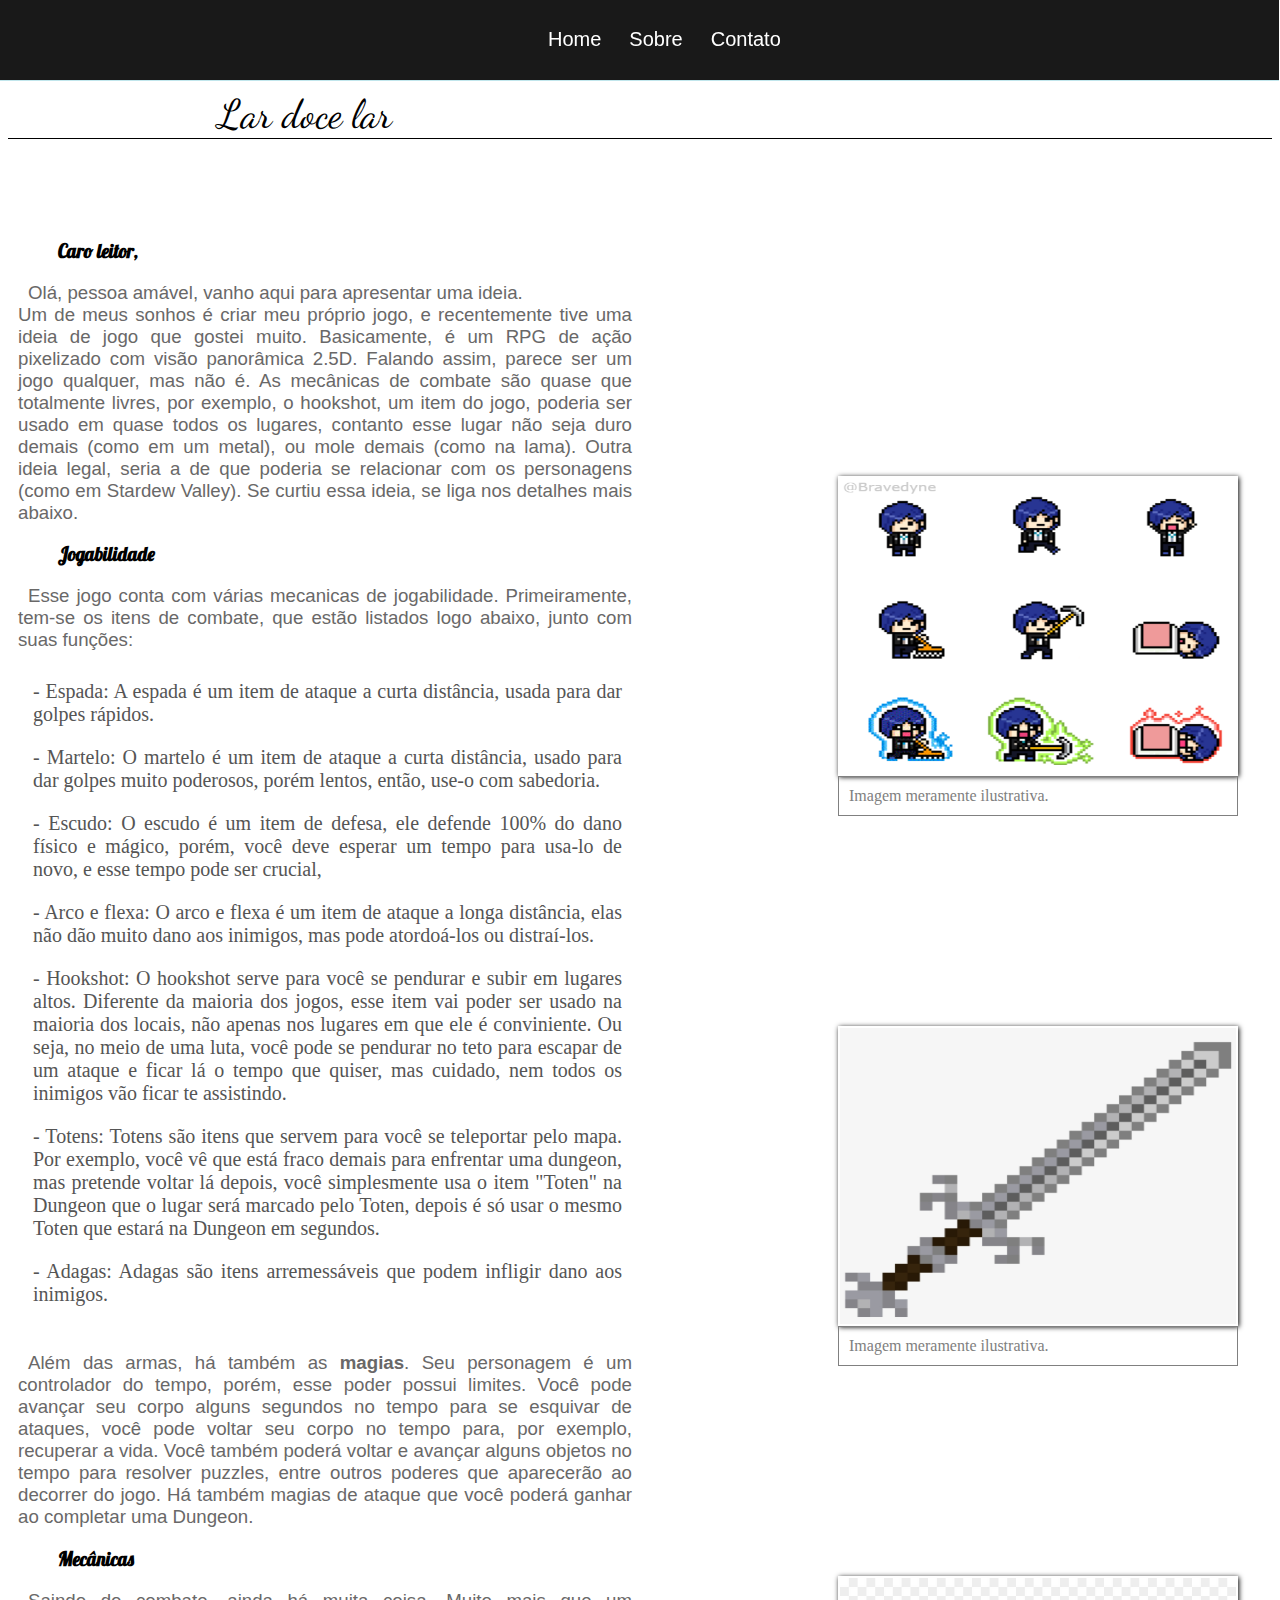
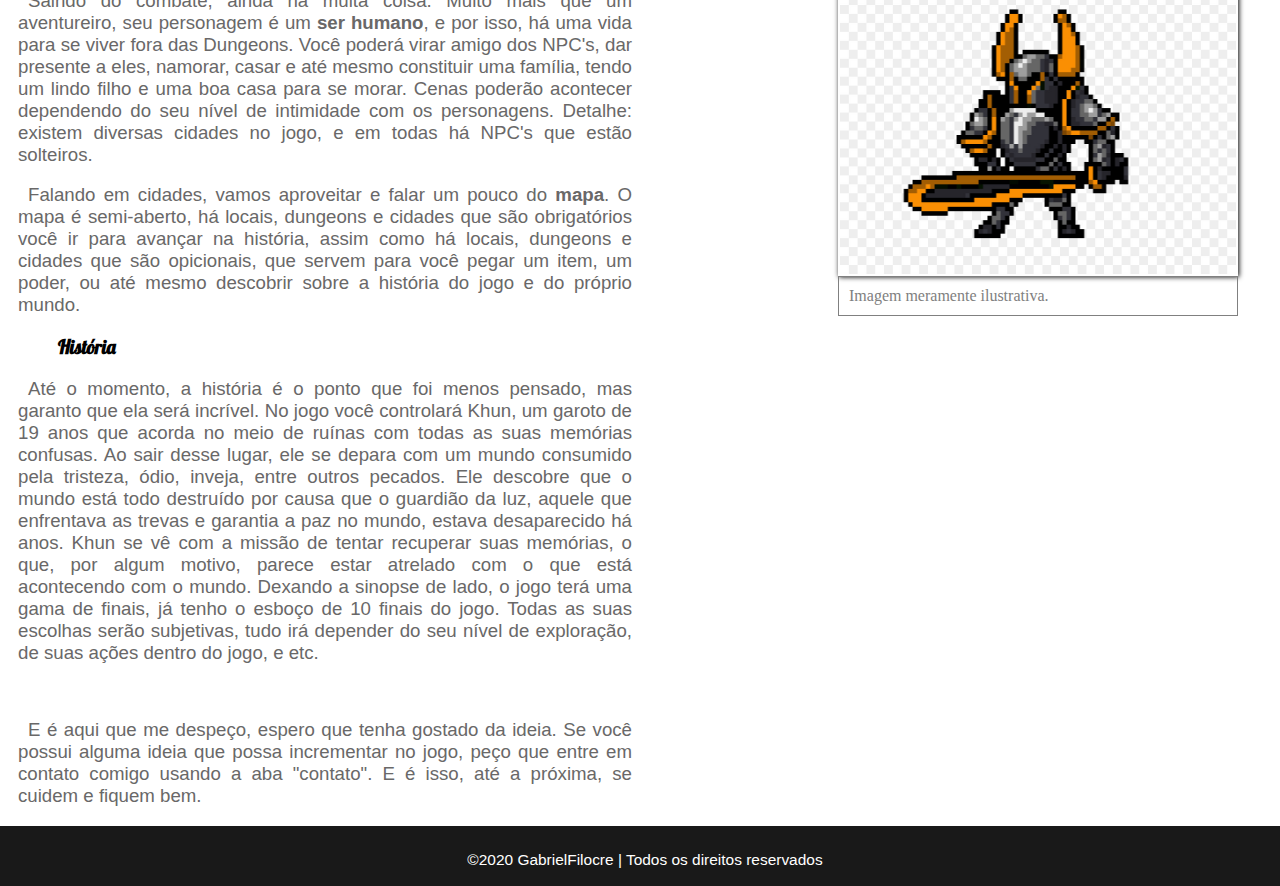
<file: index.html>
<!DOCTYPE html>
<html lang="pt-br">
<head>
    <meta charset="UTF-8">
    <meta name="viewport" content="width=device-width, initial-scale=1.0">
    <link rel="stylesheet" type="text/css" href="Css/contact.css"/>
    <link rel="stylesheet" type="text/css" href="Css/about.css"/>
    <link rel="stylesheet" type="text/css" href="Css/style.css"/>
    <link rel="icon" type="image/x-icon" href="logo.png"/>
    <title>Meu site</title>
</head>
<body>
<div class="conteiner">
    <header id="cabecalho-">
        <nav id="menu-">
            <ul>
                <li> <a href="index.html">Home</a></li>
                <li> <a href="sobre.html">Sobre</a></li>
                <li> <a href="contato.html">Contato</a></li>
            </ul>
        </nav>
    </header>
    <p class="entre">Lar doce lar</p>
    <main class="sobre">
    <h2>Caro leitor,</h2>
    <p>Olá, pessoa amável, vanho aqui para apresentar uma ideia.<br/>
        Um de meus sonhos é criar meu próprio jogo, e recentemente tive uma ideia de jogo que gostei muito. Basicamente, é um RPG de ação pixelizado com visão panorâmica 2.5D. Falando assim, parece ser um jogo qualquer, mas não é. As mecânicas de combate são quase que totalmente livres, por exemplo, o hookshot, um item do jogo, poderia ser usado em quase todos os lugares, contanto esse lugar não seja duro demais (como em um metal), ou mole demais (como na lama). Outra ideia legal, seria a de que poderia se relacionar com os personagens (como em Stardew Valley). Se curtiu essa ideia, se liga nos detalhes mais abaixo.</p>
    
        <h2>Jogabilidade</h2>

        <p>Esse jogo conta com várias mecanicas de jogabilidade. Primeiramente, tem-se os itens de combate, que estão listados logo abaixo, junto com suas funções:</p>
        <ul>
            <li>- Espada: A espada é um item de ataque a curta distância, usada para dar golpes rápidos.</li>
            <li>- Martelo: O martelo é um item de ataque a curta distância, usado para dar golpes muito poderosos, porém lentos, então, use-o com sabedoria.</li>
            <li>- Escudo: O escudo é um item de defesa, ele defende 100% do dano físico e mágico, porém, você deve esperar um tempo para usa-lo de novo, e esse tempo pode ser crucial,</li>
            <li>- Arco e flexa: O arco e flexa é um item de ataque a longa distância, elas não dão muito dano aos inimigos, mas pode atordoá-los ou distraí-los. </li>
            <li>- Hookshot: O hookshot serve para você se pendurar e subir em lugares altos. Diferente da maioria dos jogos, esse item vai poder ser usado na maioria dos locais, não apenas nos lugares em que ele é conviniente. Ou seja, no meio de uma luta, você pode se pendurar no teto para escapar de um ataque e ficar lá o tempo que quiser, mas cuidado, nem todos os inimigos vão ficar te assistindo.</li>
            <li>- Totens: Totens são itens que servem para você se teleportar pelo mapa. Por exemplo, você vê que está fraco demais para enfrentar uma dungeon, mas pretende voltar lá depois, você simplesmente usa o item "Toten" na Dungeon que o lugar será marcado pelo Toten, depois é só usar o mesmo Toten que estará na Dungeon em segundos.</li>
            <li>- Adagas: Adagas são itens arremessáveis que podem infligir dano aos inimigos.</li><br/>
        </ul> 
            <p>Além das armas, há também as <b>magias</b>. Seu personagem é um controlador do tempo, porém, esse poder possui limites. Você pode avançar seu corpo alguns segundos no tempo para se esquivar de ataques, você pode voltar seu corpo no tempo para, por exemplo, recuperar a vida. Você também poderá voltar e avançar alguns objetos no tempo para resolver puzzles, entre outros poderes que aparecerão ao decorrer do jogo. Há também magias de ataque que você poderá ganhar ao completar uma Dungeon.</p>
            <h2>Mecânicas</h2>
            <p>Saindo do combate, ainda há muita coisa. Muito mais que um aventureiro, seu personagem é um <b>ser humano</b>, e por isso, há uma vida para se viver fora das Dungeons. Você poderá virar amigo dos NPC's, dar presente a eles, namorar, casar e até mesmo constituir uma família, tendo um lindo filho e uma boa casa para se morar. Cenas poderão acontecer dependendo do seu nível de intimidade com os personagens. Detalhe: existem diversas cidades no jogo, e em todas há NPC's que estão solteiros. </p>
            <p>Falando em cidades, vamos aproveitar e falar um pouco do <b>mapa</b>. O mapa é semi-aberto, há locais, dungeons e cidades que são obrigatórios você ir para avançar na história, assim como há locais, dungeons e cidades que são opicionais, que servem para você pegar um item, um poder, ou até mesmo descobrir sobre a história do jogo e do próprio mundo. </p>
            <h2>História</h2>
            <p>Até o momento, a história é o ponto que foi menos pensado, mas garanto que ela será incrível. No jogo você controlará Khun, um garoto de 19 anos que acorda no meio de ruínas com todas as suas memórias confusas. Ao sair desse lugar, ele se depara com um mundo consumido pela tristeza, ódio, inveja, entre outros pecados. Ele descobre que o mundo está todo destruído por causa que o guardião da luz, aquele que enfrentava as trevas e garantia a paz no mundo, estava desaparecido há anos. Khun se vê com a missão de tentar recuperar suas memórias, o que, por algum motivo, parece estar atrelado com o que está acontecendo com o mundo. Dexando a sinopse de lado, o jogo terá uma gama de finais, já tenho o esboço de 10 finais do jogo. Todas as suas escolhas serão subjetivas, tudo irá depender do seu nível de exploração, de suas ações dentro do jogo, e etc. </p><br/>
            <p>E é aqui que me despeço, espero que tenha gostado da ideia. Se você possui alguma ideia que possa incrementar no jogo, peço que entre em contato comigo usando a aba "contato". E é isso, até a próxima, se cuidem e fiquem bem.</p>
        
        <figure id="sprite">
            <img  src="sprite.png" alt="Sprit"/>
                <figcaption id="sprite-legenda">
                    Imagem meramente ilustrativa. 
                </figcaption>
        </figure>
        <figure id="espada">
            <img  src="espada.png" alt="Espada"/>
                <figcaption id="espada-legenda">
                    Imagem meramente ilustrativa. 
                </figcaption>  
        </figure>    
        <figure id="knight">
            <img  src="knight.jpg" alt="Cavaleiro"/>
                <figcaption id="knight-legenda">
                    Imagem meramente ilustrativa. 
                </figcaption>  
        </figure> 
    </main>
    <footer class="rodape-">
        <p>&copy;2020 GabrielFilocre | Todos os direitos reservados</p>
        

    </footer>
</div>
</body>
</html>
</file>
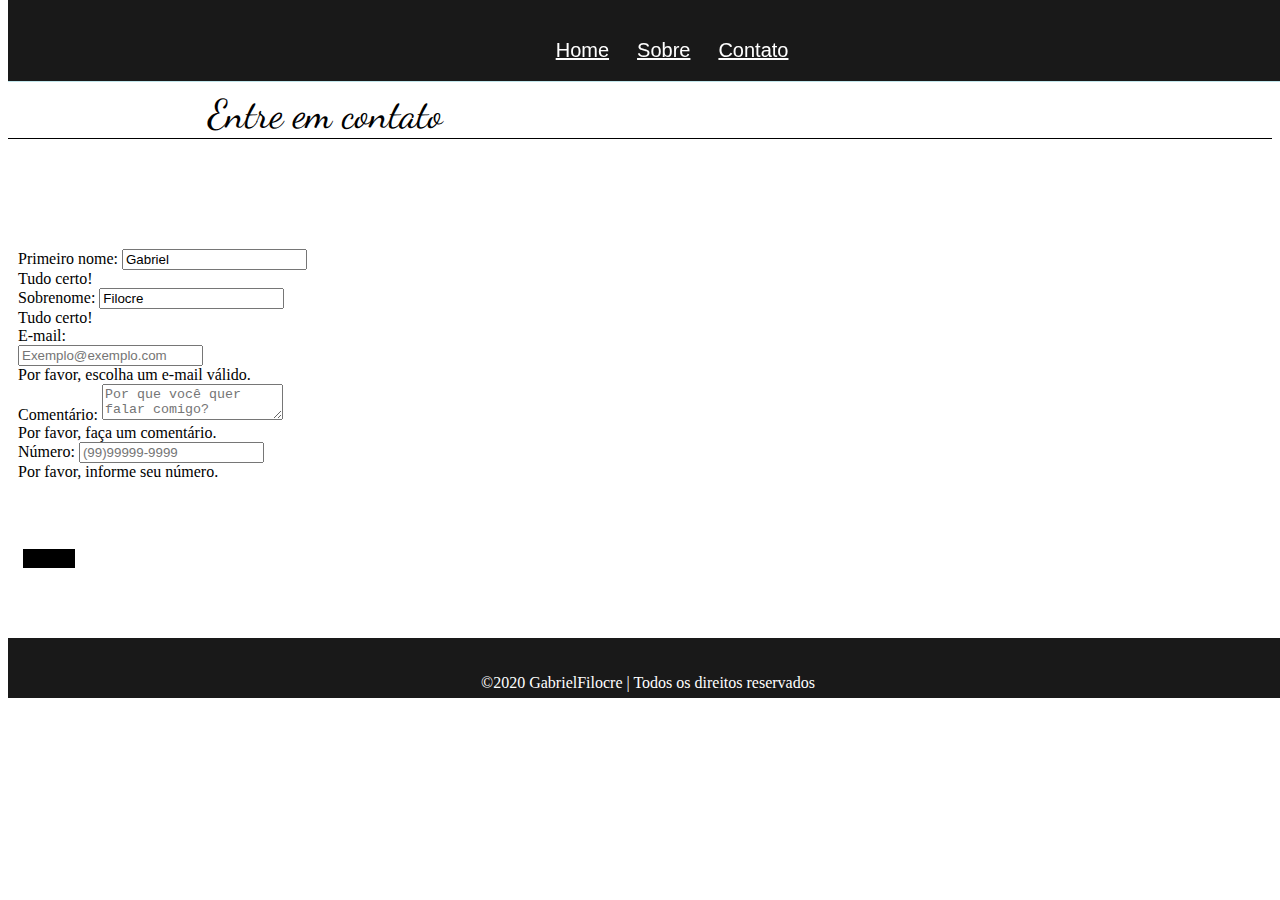
<file: contato.html>
<!DOCTYPE html>
<html lang="pt-br">
<head>
  <meta charset="UTF-8">
  <meta name="viewport" content="width=device-width, initial-scale=1.0">
  <link rel="stylesheet" href="https://stackpath.bootstrapcdn.com/bootstrap/4.1.3/css/bootstrap.min.css" integrity="sha384-MCw98/SFnGE8fJT3GXwEOngsV7Zt27NXFoaoApmYm81iuXoPkFOJwJ8ERdknLPMO" crossorigin="anonymous">
  <link rel="stylesheet" type="text/css" href="Css/contact.css"/>
  <link rel="icon" type="image/x-icon" href="logo.png"/>
    <title>Contato</title>
</head>
<body>
  <div id="interface">
    <header id="cabecalhoo">      
        <nav id="menuu">
            <ul>
                <li> <a  href="index.html">Home</a></li>
                <li> <a  href="sobre.html">Sobre</a></li>
                <li> <a  href="contato.html">Contato</a></li>
            </ul>
        </nav>
    </header>
    <p class="entre">Entre em contato</p>
    <form id="formulario">
      <form class="needs-validation" novalidate>
        <div class="form-row">
          <div class="col-md-4 mb-3">
            <label for="validationTooltip01">Primeiro nome:</label>
            <input type="text" class="form-control" id="validationTooltip01" placeholder="Nome" value="Gabriel" required>
            <div class="valid-tooltip">
              Tudo certo!
            </div>
          </div>
          <div class="col-md-4 mb-3">
            <label for="validationTooltip02">Sobrenome:</label>
            <input type="text" class="form-control" id="validationTooltip02" placeholder="Sobrenome" value="Filocre" required>
            <div class="valid-tooltip">
              Tudo certo!
            </div>
          </div>
          <div class="col-md-4 mb-3">
            <label for="validationTooltipUsername">E-mail:</label>
            <div class="input-group">
              <div class="input-group-prepend">
              </div>
              <input type="email" class="form-control" id="validationTooltipUsername" placeholder="Exemplo@exemplo.com" aria-describedby="validationTooltipUsernamePrepend" required>
              <div class="invalid-tooltip">
                Por favor, escolha um e-mail válido.
              </div>
            </div>
          </div>
        </div>
        <div class="form-row">
          <div class="col-md-6 mb-3">
            <label for="validationTooltip03">Comentário:</label>
            <textarea class="form-control" id="validationTooltip03" placeholder="Por que você quer falar comigo?" required></textarea>
            <div class="invalid-tooltip">
              Por favor, faça um comentário.
            </div>
          </div>
          <div class="col-md-3 mb-3">
            <label for="validationTooltip04">Número:</label>
            <input type="tel" class="form-control" id="validationTooltip04" placeholder="(99)99999-9999" maxlength="14" required>
            <div class="invalid-tooltip">
              Por favor, informe seu número.
            </div>
          </div>
          
          </div>
        </div>
        <button id="botao"class="btn btn-primary" type="submit">Enviar</button>
      </form>
    </form>
    </div>
    <footer class="rodapee">
      <p> &copy;2020 GabrielFilocre | Todos os direitos reservados</p>
      </footer>

  
  <script src="https://code.jquery.com/jquery-3.3.1.slim.min.js" integrity="sha384-q8i/X+965DzO0rT7abK41JStQIAqVgRVzpbzo5smXKp4YfRvH+8abtTE1Pi6jizo" crossorigin="anonymous"></script>
<script src="https://cdnjs.cloudflare.com/ajax/libs/popper.js/1.14.3/umd/popper.min.js" integrity="sha384-ZMP7rVo3mIykV+2+9J3UJ46jBk0WLaUAdn689aCwoqbBJiSnjAK/l8WvCWPIPm49" crossorigin="anonymous"></script>
<script src="https://stackpath.bootstrapcdn.com/bootstrap/4.1.3/js/bootstrap.min.js" integrity="sha384-ChfqqxuZUCnJSK3+MXmPNIyE6ZbWh2IMqE241rYiqJxyMiZ6OW/JmZQ5stwEULTy" crossorigin="anonymous"></script>
</body>
</html>
</file>
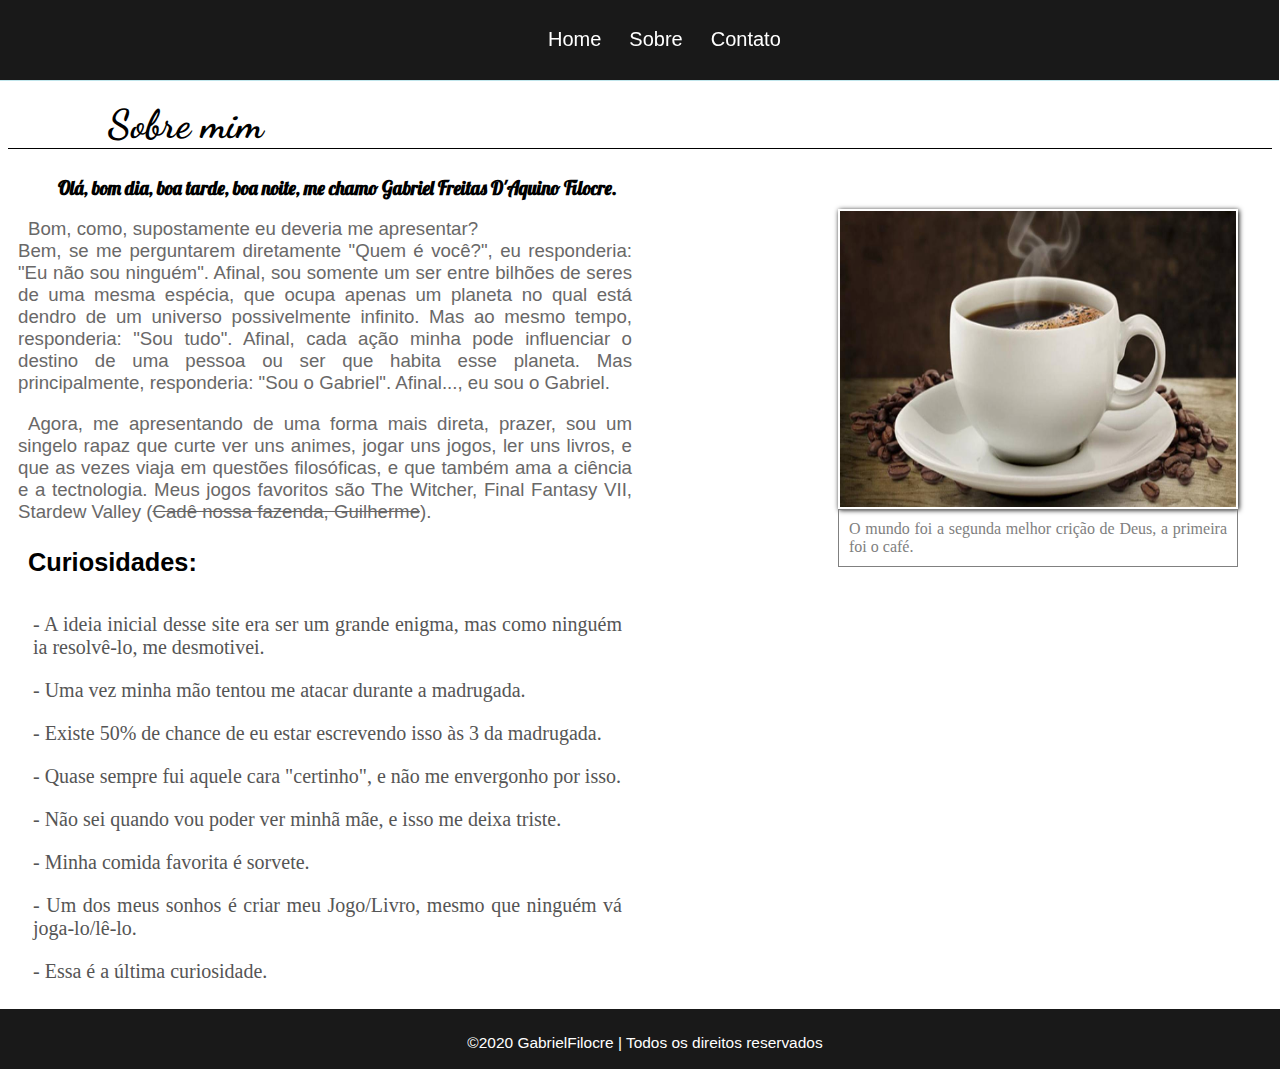
<file: sobre.html>
<!DOCTYPE html>
<html lang="pt-br">
<head>
    <meta charset="UTF-8">
    <meta name="viewport" content="width=device-width, initial-scale=1.0">
    <link rel="stylesheet" type="text/css" href="Css/about.css"/>
    <link rel="stylesheet" type="text/css" href="Css/contact.css"/>
    <link rel="icon" type="image/x-icon" href="logo.png"/>
    <title>Sobre</title>
</head>
<body>
<div id="interface">
    <header id="cabecalho">
        <nav id="menu">
            <ul>
                <li> <a href="index.html">Home</a></li>
                <li> <a href="sobre.html">Sobre</a></li>
                <li> <a href="contato.html">Contato</a></li>
            </ul>
        </nav>
    </header>

        
    <main class="sobre">
        
        <h1>Sobre mim</h1>
        <h2>Olá, bom dia, boa tarde, boa noite, me chamo Gabriel Freitas D'Aquino Filocre.</h2>
        <p>Bom, como, supostamente eu deveria me apresentar?<br/>
        Bem, se me perguntarem diretamente "Quem é você?", eu responderia: "Eu não sou ninguém".  Afinal, sou somente um ser entre bilhões de seres de uma mesma espécia, que ocupa apenas um planeta no qual está dendro de um universo possivelmente infinito. Mas ao mesmo tempo, responderia: "Sou tudo". Afinal, cada ação minha pode influenciar o destino de uma pessoa ou ser que habita esse planeta. Mas principalmente, responderia: "Sou o Gabriel". Afinal..., eu sou o Gabriel.</p>
        <p>Agora, me apresentando de uma forma mais direta, prazer, sou um singelo rapaz que curte ver uns animes, jogar uns jogos, ler uns livros, e que as vezes viaja em questões filosóficas, e que também ama a ciência e a tectnologia.
        Meus jogos favoritos são The Witcher, Final Fantasy VII, Stardew Valley (<strike>Cadê nossa fazenda, Guilherme</strike>).</p>
        <h3>Curiosidades:</h3>
        <ul>
            <li>- A ideia inicial desse site era ser um grande enigma, mas como ninguém ia resolvê-lo, me desmotivei.</li>
            <li>- Uma vez minha mão tentou me atacar durante a madrugada.</li>
            <li>- Existe 50% de chance de eu estar escrevendo isso às 3 da madrugada.</li>
            <li>- Quase sempre fui aquele cara "certinho", e não me envergonho por isso.</li>
            <li>- Não sei quando vou poder ver minhã mãe, e isso me deixa triste.</li>
            <li>- Minha comida favorita é sorvete.</li>
            <li>- Um dos meus sonhos é criar meu Jogo/Livro, mesmo que ninguém vá joga-lo/lê-lo.</li> 
            <li>- Essa é a última curiosidade.</li>
        </ul>
        <figure class="cafe">
            <img  src="cafe.jpg" alt="café">
            <figcaption class="legenda">
                O mundo foi a segunda melhor crição de Deus, a primeira foi o café. 
            </figcaption>
        </figure>
    </main>

    
    <footer id="rodaope" class="rodape-">
        <p> &copy;2020 GabrielFilocre | Todos os direitos reservados</p>
    </footer>
</div>
</body>
</html>
</file>
<file: Css/contact.css>
@charset "UTF-8";
@import url('https://fonts.googleapis.com/css2?family=Dancing+Script:wght@600&display=swap');
nav#menuu {
    display: block;
}
nav#menuu ul{
    list-style: none;
    
    position: relative;
    left: 495.7px;
    top: 11px;
}
nav#menuu li{
    display: inline-block;
    font-size: 15pt;
    padding: 10px;
    margin: 2px;
    color: white;
    
    
}
nav#menuu li:hover{
    background-color: rgb(148, 165, 172);
    border-radius: 50px;
}
header#cabecalhoo {
    border-bottom: 1px rgb(193, 230, 236) solid;
    height: 81px;
    background-color: rgba(0, 0, 0,0.9);
    margin-top: -90px;
    width: 100%;
    margin-left: 0px;
    position: fixed;
    display: block;
}
form#formulario{
    margin-top: 100px;
    padding: 10px;
    padding-bottom: 0px;
    margin-bottom: 0px;
    height: 300px;
}
.entre{
    margin-left: 0px;
    font-size: 30pt;
    font-family: 'Dancing Script', sans-serif;
    border-bottom: 1px solid black;
    padding-left: 200px;
    margin-top: 90px;
}
a:hover{
    text-decoration: none;
    color: white;
}
a{
    font-family: Arial, "Helvetica Neue", Helvetica, sans-serif;
    color: white;
}
button#botao{
    background-color: black;
    border: 1px solid black;
    margin-left: 15px;
}
button#botao:hover{
    background-color: rgba(0, 0, 0,0.9);
}
footer.rodapee{
    clear: both;
    margin-top: 70px;
    height: 60px;
    background-color: rgba(0, 0, 0, 0.9);
    padding-bottom: 0px;
    width: 100%;
   position: absolute;
}
footer.rodapee p{
    text-align: center;
    padding-top: 20px;
    color: white;
}
@media(max-width: 700px){
    nav#menuu ul{
        left: 15px;
    }
    .sobre p{
        margin-right: 10px;
        margin-left: 0px;
        padding-left: 0px;
    }
    .entre {
        padding-left: 0px;
    }
    .sobre li{
        margin-right: 0px;
        padding-left: 0px;
    }
    footer.rodapee{
       margin-top: 150px;
   }
}
@media(max-width: 320px){
    nav#menuu ul{
        left: -8px;
    }
    .sobre p{
        margin-right: 10px;
        margin-left: 0px;
        padding-left: 0px;
    }
    .sobre li{
        margin-right: 0px;
        padding-left: 0px;
    }   
}
@media(min-width:1500px){
    footer.rodapee{
        margin-top: 490px;
    }
    footer.rodapee p{
        font-size: 17pt;
    }
    nav#menuu ul{
        left: 750px;
    }
    nav#menuu li{
        font-size: 20pt;
    }
    div.form-row{
        font-size: 20pt;
    }
    button#botao{
        font-size: 20pt;
    }
}
</file>
<file: Css/about.css>
@charset "UTF-8";
@import url('https://fonts.googleapis.com/css2?family=Squada+One&display=swap');
@import url('https://fonts.googleapis.com/css2?family=Jost:ital@1&display=swap');
@import url('https://fonts.googleapis.com/css2?family=Dancing+Script:wght@600&display=swap');
@import url('https://fonts.googleapis.com/css2?family=Lobster&display=swap');
nav#menu {
    display: block;
}
nav#menu ul{
    list-style: none;
    position: relative;
    left: 497px;
    top: 0px;
}
nav#menu li{
    display: inline-block;
    font-size: 15pt;
    padding: 10px;
    margin: 2px;
    color: white;
}
nav#menu li:hover{
    background-color: rgb(148, 165, 172);
    border-radius: 50px;
}
header#cabecalho {
    border-bottom: 1px rgb(193, 230, 236) solid;
    height: 80px;
    background-color: rgba(0, 0, 0,0.9);
    margin-top: -100px;
    width: 100%;
    margin-left: -9px;
    position: fixed;
    display: block;
}

a{
    text-decoration: none;
    color: white;
    font-family: Arial, Helvetica, sans-serif;
}
p{
    font-family: Arial, sans-serif;
    font-size: 14pt;
    color: black;
    text-indent: 10px;
    text-align: justify;
}
.sobre{
    text-align: justify;
    margin-top: 100px;
}
.sobre h1{
    margin-left: 0px;
    font-size: 30pt;
    font-family: 'Dancing Script', sans-serif;
    border-bottom: 1px solid black;
    padding-left: 100px;
}

.sobre h2{
    font-size: 14pt;
    font-family: 'Lobster', sans-serif;
    margin-left: 50px;
}
.sobre h3{
    font-size: 19pt;
    margin-left: 20px;
    font-family: Arial, Helvetica, sans-serif;
}
.sobre p{
    margin-right: 640px;
    padding-left: 10px;
    color: rgb(105, 104, 104);
    font-family: Arial, Helvetica, sans-serif;
}
.sobre ul{
    list-style: none;
}
.sobre li{
    font-size: 15pt;
    margin-left: -25px;
    color: rgb(85, 85, 85);
    margin-right: 640px;
    padding: 10px;
}
figure.cafe img{
    width: 400px;
    height: 300px;
    box-shadow: 1px 1px 5px black;
    box-sizing: border-box;
    color: white;
    border: 2px solid white;
    margin-left: 790px;
    margin-top: -800px;
    float: left;
}
.legenda{
    width: 400px;
    box-sizing: border-box;
    color: gray;
    border: 1px solid gray;
    margin-left: 790px;
    margin-top: -500px;
    float: left;
    padding: 10px;
}
footer.rodape-{
    clear: both;
    height: 60px;
    background-color: rgba(0, 0, 0, 0.9);
    width: 100%;
    margin-left: -8px;
    position: absolute;
}
footer.rodape- p{
    text-align: center;
    color: white;
    font-size: 11.6pt;
    padding-top: 10px;
}

@media(max-width: 700px){
    nav#menu ul{
        left: 15px;
    }
    .sobre p{
        margin-right: 10px;
        margin-left: 0px;
        padding-left: 0px;
    }
    .sobre h1{
        padding-left: 0px;
    }
    .sobre h2{
        margin-left: 0px;
    }
    .sobre li{
        margin-right: 0px;
        padding-left: 0px;
    }   
    .legenda{
        float: right;
        margin-top: 0px;
        width: 100%;
    }
    figure.cafe img{
        float: right;
        margin-top: 0px;
        width: 100%;
        height: 200px;
    }
   #rodaope{
       margin-top: 400px;
   }
}
@media(max-width: 320px){
    nav#menu ul{
        left: -8px;
    }
    .sobre p{
        margin-right: 10px;
        margin-left: 0px;
        padding-left: 0px;
    }
    .sobre li{
        margin-right: 0px;
        padding-left: 0px;
    }   
}
@media(min-width: 1500px){
    nav#menu ul{
        left: 750px;
    }
    nav#menu li{
        font-size: 20pt;
    }
    .sobre{
        width: 80%;
    }
    figure.cafe img{
        margin-left: 1100px;
        margin-top: -950px;
        height: 400px;
        width: 500px;
    }
    .legenda{
        margin-left: 1100px;
        margin-top: -550px;
        height: 59px;
        width: 500px;
        font-size: 15pt;
    }
    p{
        font-size: 20pt;
    }
    .sobre li{
        font-size: 22pt;
    }
    .sobre h2{
        font-size: 25pt;
    }
    p.entre{
        font-size: 30pt;
    }
    footer#rodaope p{
        font-size: 17pt;
    }
}
</file>
<file: Css/style.css>
@charset "UTF-8";
nav#menu- {
    display: block;
}
nav#menu- ul{
    list-style: none;
    position: relative;
    left: 497px;
    top: 0px;
}
nav#menu- li{
    display: inline-block;
    font-size: 15pt;
    padding: 10px;
    margin: 2px;
    color: white;
}
nav#menu- li:hover{
    background-color: rgb(148, 165, 172);
    border-radius: 50px;
}
header#cabecalho- {
    border-bottom: 1px rgb(193, 230, 236) solid;
    height: 80px;
    background-color: rgba(0, 0, 0,0.9);
    margin-top: -90px;
    width: 100%;
    margin-left: -9px;
    position: fixed;
    display: block;
}
.sobre h1{
    margin-left: 0px;
    font-size: 30pt;
    font-family: 'Dancing Script', sans-serif;
    border-bottom: 1px solid black;
    padding-left: 100px;
}
a{
    text-decoration: none;
    color: white;
    font-family: Arial, Helvetica, sans-serif;
}
figure#sprite img{
    width: 400px;
    height: 300px;
    box-shadow: 1px 1px 5px black;
    box-sizing: border-box;
    color: white;
    border: 2px solid white;
    margin-left: 790px;
    margin-top: -1950px;
    float: left;
}
#sprite-legenda{
    width: 400px;
    box-sizing: border-box;
    color: gray;
    border: 1px solid gray;
    margin-left: 790px;
    margin-top: -1650px;
    float: left;
    padding: 10px;
}
figure#espada img{
    width: 400px;
    height: 300px;
    box-shadow: 1px 1px 5px black;
    box-sizing: border-box;
    color: white;
    border: 2px solid white;
    margin-left: 790px;
    margin-top: -1400px;
    float: left;
}
#espada-legenda{
    width: 400px;
    box-sizing: border-box;
    color: gray;
    border: 1px solid gray;
    margin-left: 790px;
    margin-top: -1100px;
    float: left;
    padding: 10px;
}
figure#knight img{
    width: 400px;
    height: 300px;
    box-shadow: 1px 1px 5px black;
    box-sizing: border-box;
    color: white;
    border: 2px solid white;
    margin-left: 790px;
    margin-top: -850px;
    float: left;
}
#knight-legenda{
    width: 400px;
    box-sizing: border-box;
    color: gray;
    border: 1px solid gray;
    margin-left: 790px;
    margin-top: -550px;
    float: left;
    padding: 10px;
}
@media(max-width: 768px){
    nav#menu- ul{
        left: 15px;
    }
    .sobre p{
        margin-right: 10px;
        margin-left: 0px;
        padding-left: 0px;
    }
    .sobre li{
        margin-right: 0px;
        padding-left: 0px;
    }   
    #sprite-legenda{
        float: right;
        margin-top: 0px;
        width: 100%;
    }
    figure#sprite img{
        float: right;
        margin-top: 0px;
        width: 100%;
        height: 200px;
    }
    #knight-legenda{
        float: right;
        margin-top: 0px;
        width: 100%;
    }
    figure#knight img{
        float: right;
        margin-top: 0px;
        width: 100%;
        height: 200px;
    }
    #espada-legenda{
        float: right;
        margin-top: 0px;
        width: 100%;
    }
    figure#espada img{
        float: right;
        margin-top: 0px;
        width: 100%;
        height: 200px;
    }
   .rodape-{
       margin-top: 750px;
   }
}
@media(max-width: 320px){
    nav#menu- ul{
        left: -8px;
    }
    .sobre p{
        margin-right: 10px;
        margin-left: 0px;
        padding-left: 0px;
    }
    .sobre li{
        margin-right: 0px;
        padding-left: 0px;
    }   
    
}
@media(min-width: 1500px){
    nav#menu- ul{
        left: 750px;
    }
    nav#menu- li{
        font-size: 20pt;
    }
    .sobre{
        width: 80%;
    }
    figure#sprite img{
        margin-left: 1100px;
        margin-top: -2900px;
        height: 400px;
        width: 500px;
    }
    #sprite-legenda{
        margin-left: 1100px;
        margin-top: -2500px;
        height: 50px;
        width: 500px;
        font-size: 15pt;
    }
    figure#espada img{
        margin-left: 1100px;
        margin-top: -2200px;
        height: 400px;
        width: 500px;
    }
    #espada-legenda{
        margin-left: 1100px;
        margin-top: -1800px;
        height: 50px;
        width: 500px;
        font-size: 15pt;
    }
    figure#knight img{
        margin-left: 1100px;
        margin-top: -1500px;
        height: 400px;
        width: 500px;
    }
    #knight-legenda{
        margin-left: 1100px;
        margin-top: -1100px;
        height: 50px;
        width: 500px;
        font-size: 17pt;
    }
    p{
        font-size: 20pt;
    }
    .sobre li{
        font-size: 22pt;
    }
    .sobre h2{
        font-size: 25pt;
    }
    p.entre{
        font-size: 30pt;
    }
    footer.rodape- p{
        font-size: 17pt;
    }
}
</file>
